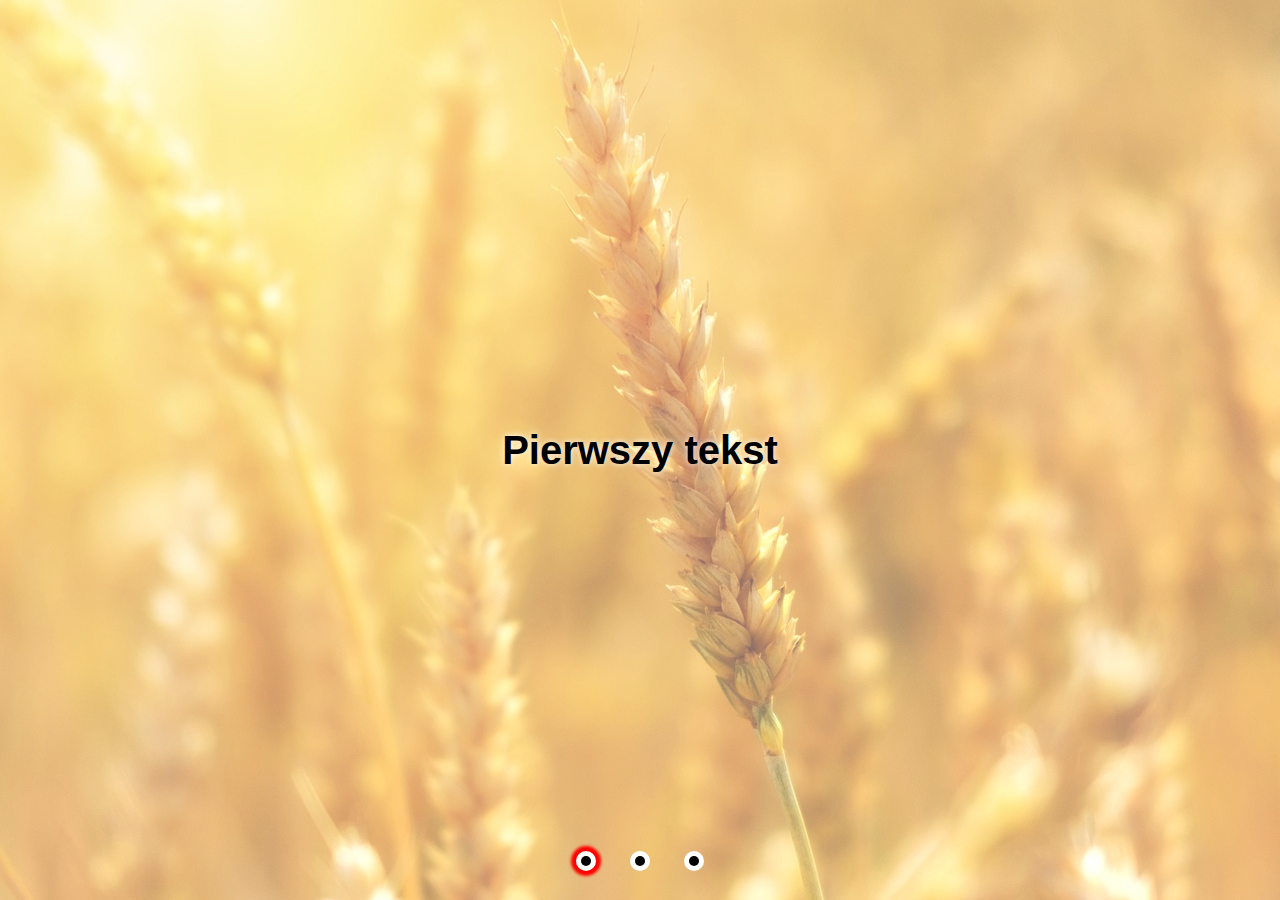
<file: zad10/index.html>
<!DOCTYPE html>
<html lang="en">

<head>
  <meta charset="UTF-8">
  <title>Slider</title>
  <style>
    * {
      margin: 0;
    }

    header {
      width: 100%;
      height: 100vh;
      position: relative;
      overflow: hidden;
    }

    img {
      position: absolute;
      min-width: 100%;
      min-height: 100%;
      position: absolute;
      top: 50%;
      left: 50%;
      transform: translate(-50%, -50%);
      opacity: 0.6;
    }

    h1 {
      position: absolute;
      top: 50%;
      left: 50%;
      transform: translate(-50%, -50%);
      font-size: 40px;
      font-family: tahoma, sans-serif;
      text-shadow: 0 0 6px white;
    }

    .dots {
      position: absolute;
      bottom: 30px;
      left: 50%;
      transform: translateX(-50%)
    }

    .dots span {
      display: inline-block;
      background-color: #000;
      margin: 0 20px;
      width: 10px;
      height: 10px;
      border-radius: 50%;
      box-shadow: 0 0 0 5px white;
    }

    .dots span.active {
      box-shadow: 0 0 0 5px white, 0 0 3px 10px red;
    }
  </style>
</head>

<body>
  <header>
    <img class="slider" src="images/img1.jpg" alt="">
    <h1 class="slider">Pierwszy tekst</h1>
    <div class="dots">
      <span id="one" class="active"></span>
      <span id="two"></span>
      <span id="three"></span>
    </div>
  </header>

  <script src="main.js"></script>
</body>

</html>
</file>
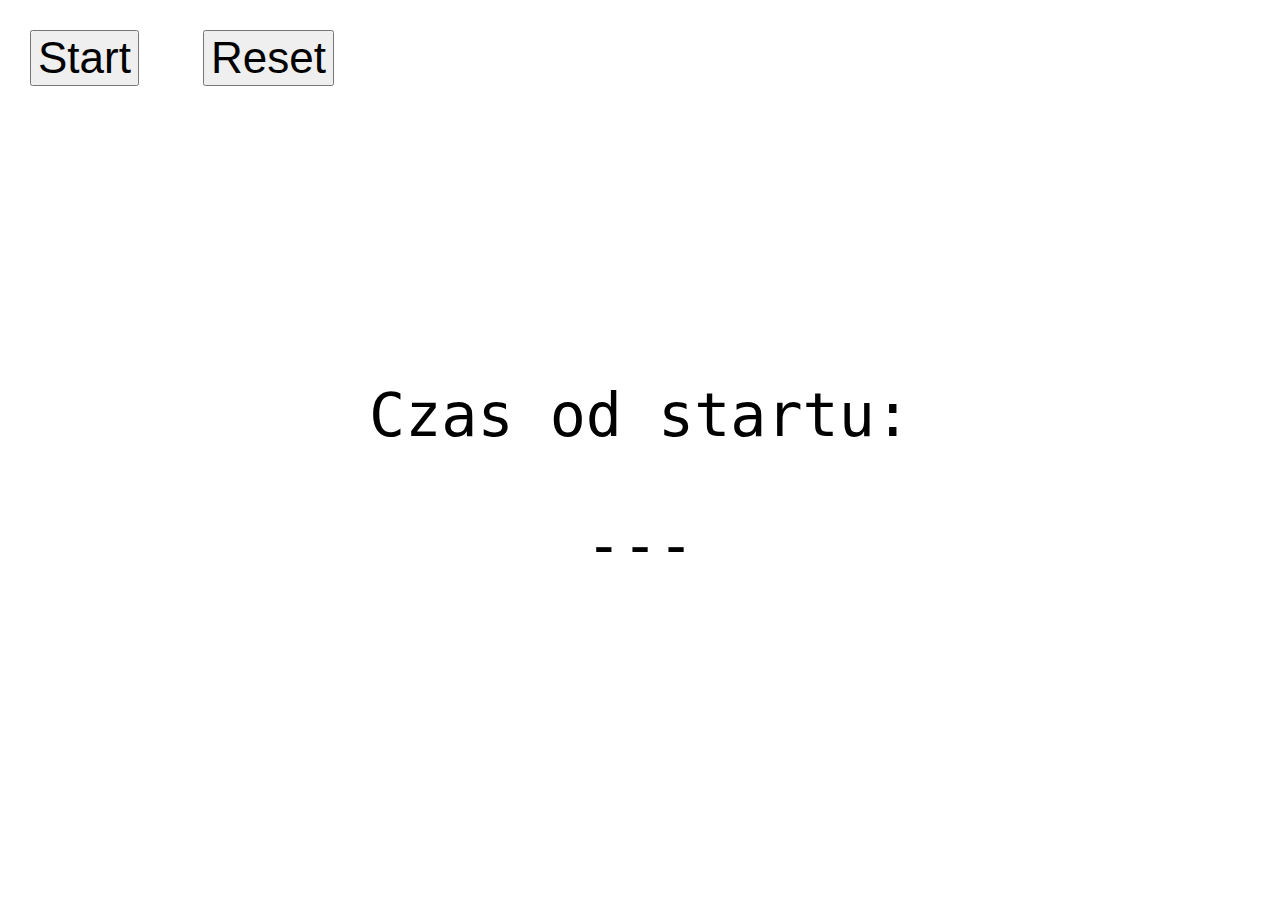
<file: zad12/index.html>
<!-- zadanie 12 ver2 - stoper -->
<!DOCTYPE html>
<html lang="en">

<head>
    <meta charset="UTF-8">
    <meta name="viewport" content="width=device-width, initial-scale=1.0">
    <meta http-equiv="X-UA-Compatible" content="ie=edge">
    <title>Projekt 11 - zadanie 3 - stoper</title>
    <style>
        body {
            margin: 0;
        }

        .time {
            position: absolute;
            width: 100vw;
            top: 50%;
            left: 0;
            transform: translateY(-50%);
            font-size: 60px;
            text-align: center;
            font-family: monospace;
        }

        button {
            font-size: 44px;
            margin: 30px;
        }
    </style>
</head>

<body>
    <button class="main">Start</button>
    <button class="reset">Reset</button>
    <div class="time">
        <p>Czas od startu:</p>
        <div>---</div>
    </div>
    <script src="main.js">

    </script>
</body>

</html>
</file>
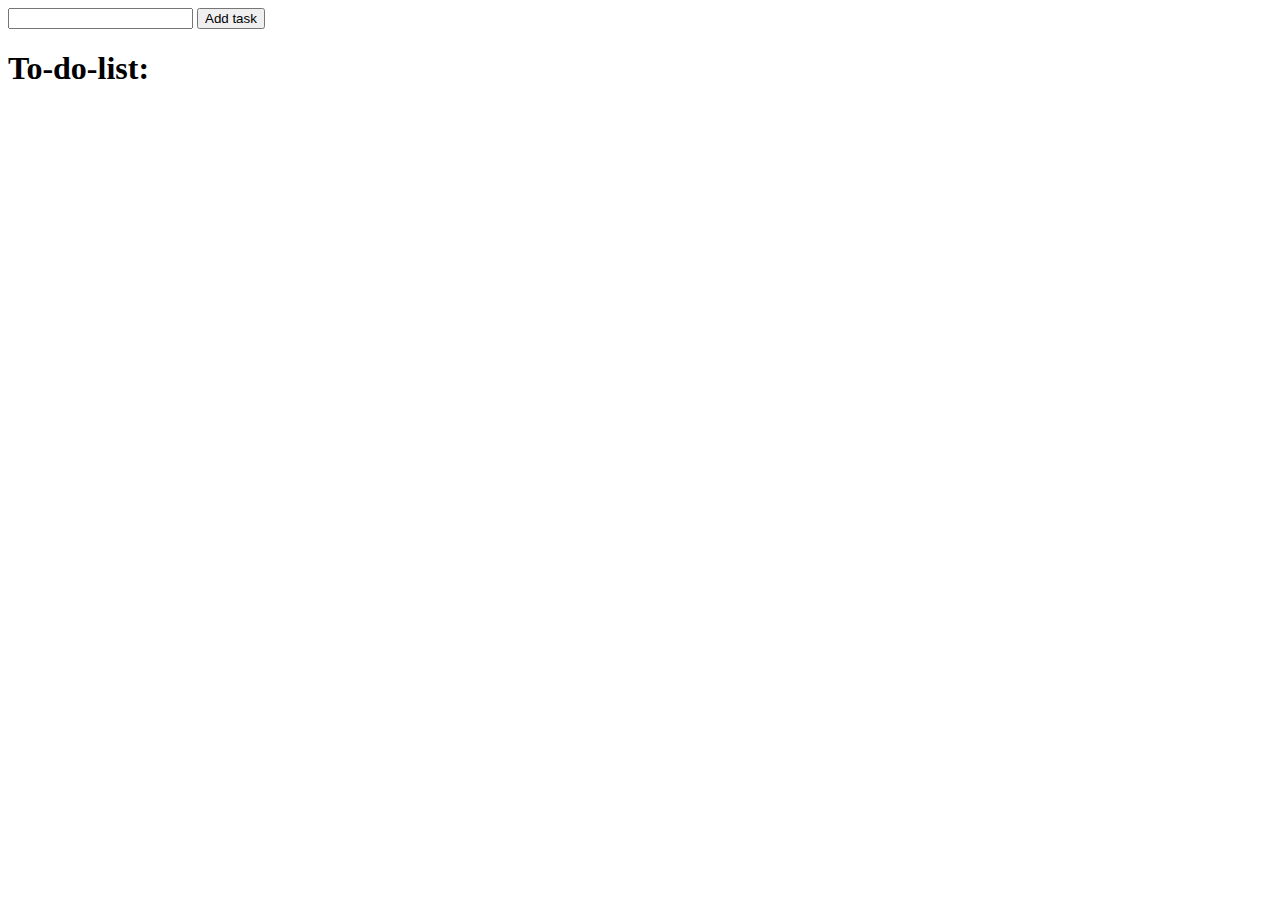
<file: zad13 to-do-list/index.html>
<!DOCTYPE html>
<html lang="en">
<head>
    <meta charset="UTF-8">
    <meta http-equiv="X-UA-Compatible" content="IE=edge">
    <meta name="viewport" content="width=device-width, initial-scale=1.0">
    <title>to-do-list</title>
</head>
<body>
    <form>
        <input type="text">
        <button>Add task</button>
    </form>
    <h1>To-do-list:</h1>
    <ul></ul>
    <script src="main.js"></script>
</body>
</html>
</file>
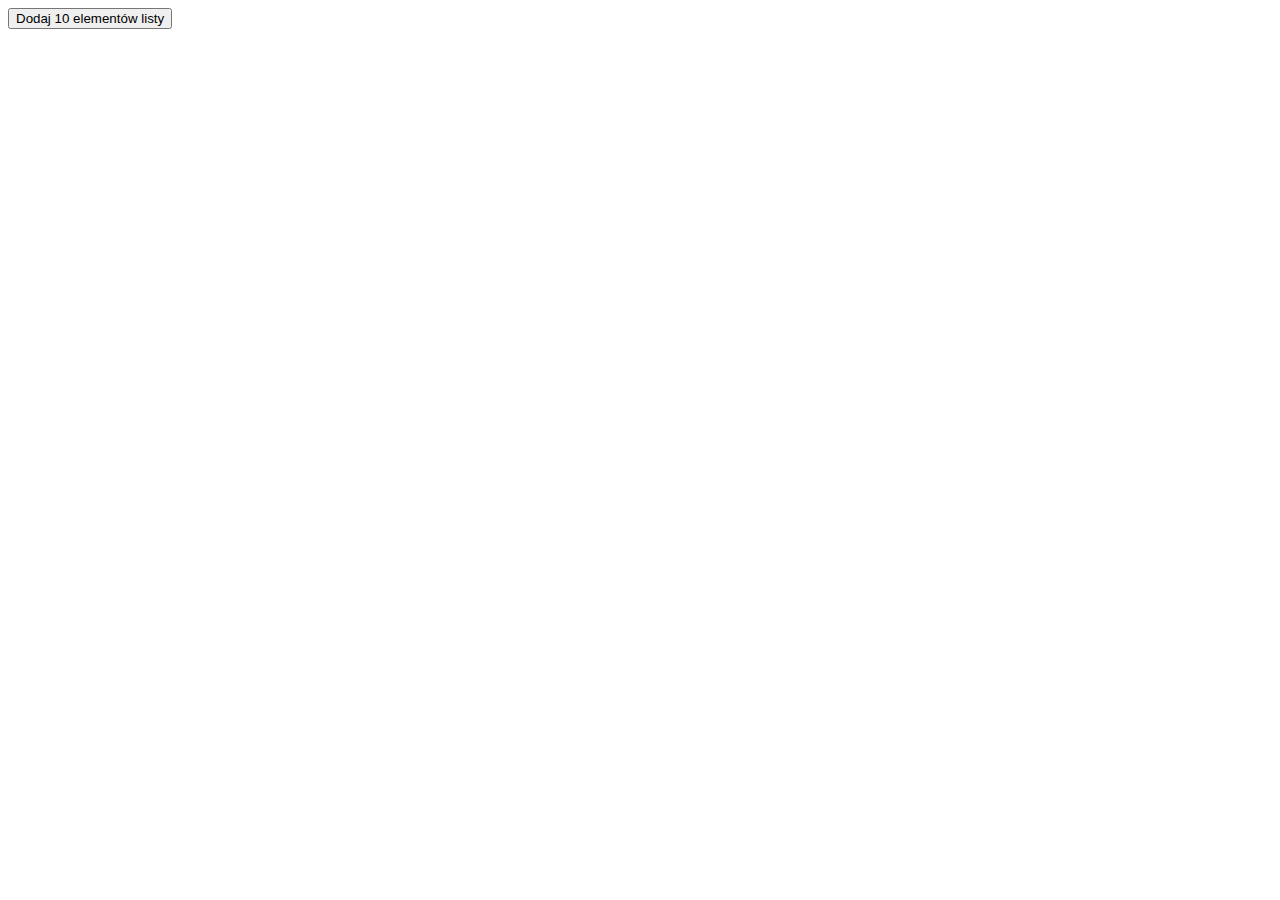
<file: zad4/index.html>
<!-- Projekt 3 - Zadanie 2 -
 https://websamuraj.pl/examples/js/projekt3-zad2/
 
- Stwórz rozwiązanie z pomocą dwóch funkcji w oparciu o strukturę w main.js Nie dodawaj nic więcej do zakresu globalnego.

- funkcja init, która będzie uruchomiona po wczytaniu strony. Jej zadaniem jest:
--- stworzyć dwa elementy
<button>Dodaj 10 elementów listy</buttn>
<ul></ul>
--- dodaj je do body
--- ustaw nasłuchiwanie na przycisk


--- funkcja createLiElements, która będzie uruchamiana po kliknięciu przycisku stworzonego przez funkcję init. Jej zadanie to:
--- tworzenie 10 elementów li i umieszczanie ich w elemencie ul
--- kazdy z 10 elementów ma mieć swój indeks (order) pczy czym kolejne 10 elementów ma być konynuacją 
--- (czilu pierwszy klik mamy 1-10, kolejny 11-20 itd)
--- każdy kolejny element il ma mieć font-size większy o 1px.

- bez zmian w pliku html (nie dodajemy html-a i css-a). Cały kod piszemy w elemencie main.js

-->
<!DOCTYPE html>
<html lang="en">

<head>
 <meta charset="UTF-8">
 <title>Projekt 3 - zadanie 2</title>


</head>

<body>

 <script src="main.js"></script>
</body>

</html>
</file>
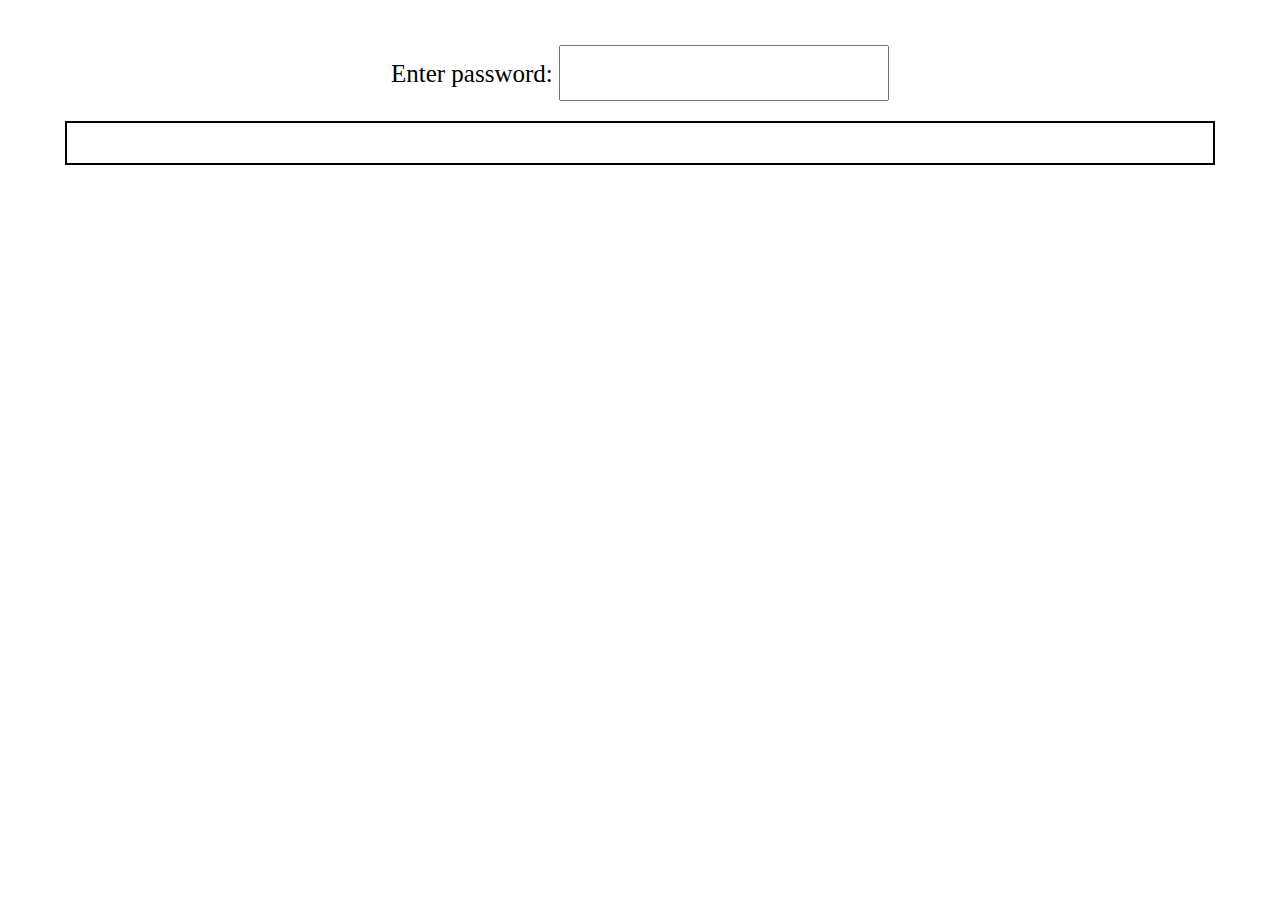
<file: zad7/index.html>
<!DOCTYPE html>
<html lang="en">
<head>
    <meta charset="UTF-8">
    <meta http-equiv="X-UA-Compatible" content="IE=edge">
    <meta name="viewport" content="width=device-width, initial-scale=1.0">
    <title>Document</title>
    <link rel="stylesheet" href="style.css">
</head>
<body>
    <label for="password">Enter password: </label><input id="password" type="text">
    <div>
        <p></p>
    </div>
    <script src="main.js"></script>
</body>
</html>
</file>
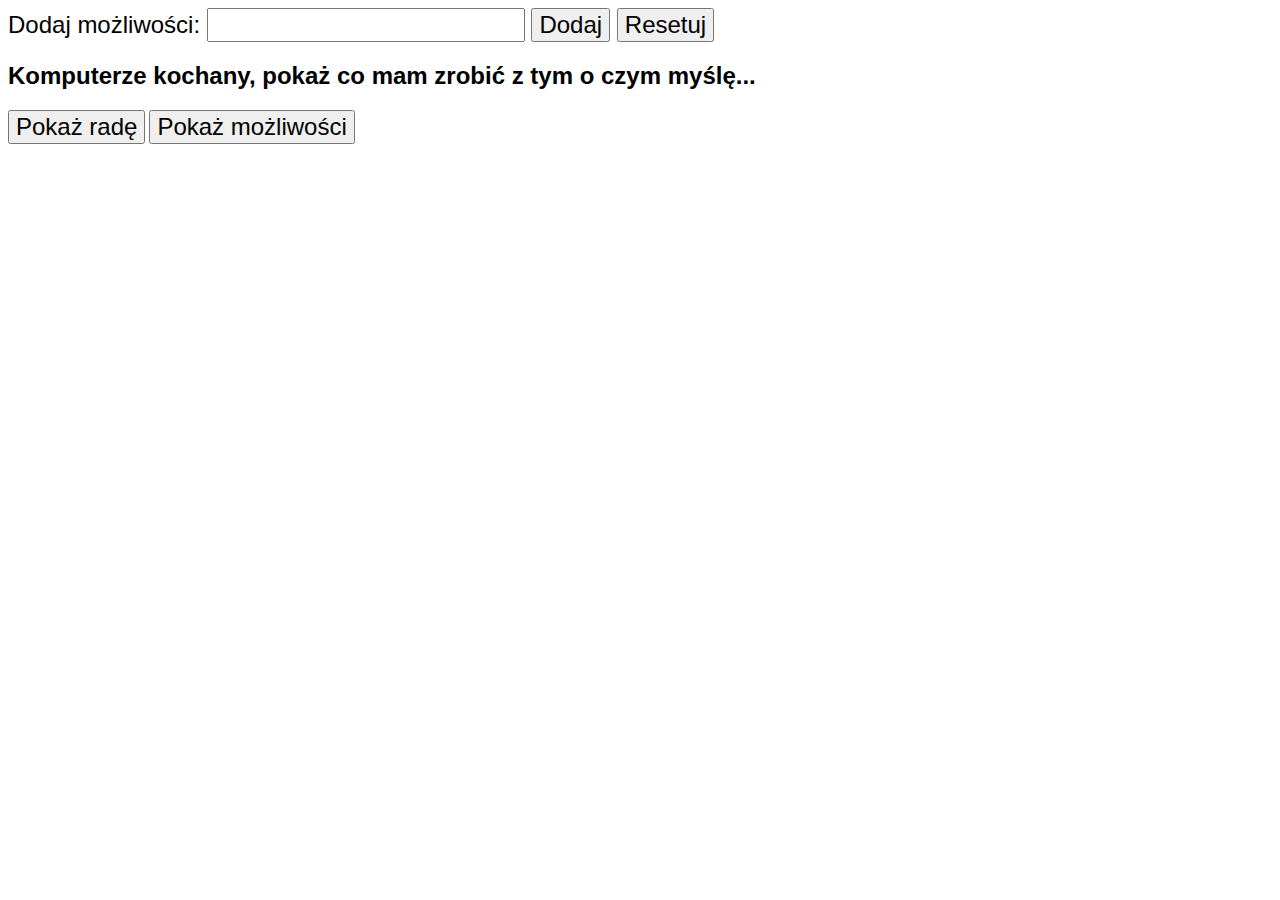
<file: zad8/index.html>
<!-- Projekt docelowy:
https://websamuraj.pl/examples/js/projekt6-zad1/ -->
<!-- Stwórz tablicę przechowującą możliwości z dwoma wartościami domyślnymi (np. walcz, przemyś to jeszcze raz) -->
<!-- Przycisk dodaj: dodaje możliwości do tablicy -- aktualna zawartość tablicy po dodaniu wyświetla się w konsoli -->
<!-- Przycisk reset: usuwa możliwości (tablica staje się pusta) -->
<!-- Przycisk pokaż odpowiedź - losuje z tablicy możliwość -->
<!-- Przycisk pokaż możliwości - pokazuje w alercie zawartość tablicy -->

<!DOCTYPE html>
<html lang="en">

<head>
 <meta charset="UTF-8">
 <meta name="viewport" content="width=device-width, initial-scale=1.0">
 <meta http-equiv="X-UA-Compatible" content="ie=edge">
 <title>Apka życiowa - powiedz co mam zrobić</title>
 <style>
  body * {
  font-size: 24px;
  font-family: arial;
 }
 </style>
</head>

<body>
 <form action="">
  <label>Dodaj możliwości: </label><input type="text">
  <button class="add">Dodaj</button>
  <button class="clean">Resetuj</button>
 </form>
 <h2>Komputerze kochany, pokaż co mam zrobić z tym o czym myślę...</h2>
 <button class="showAdvice">Pokaż radę</button>
 <button class="showOptions">Pokaż możliwości</button>
 <h1></h1>
 <script src="main.js"></script>
</body>

</html>
</file>
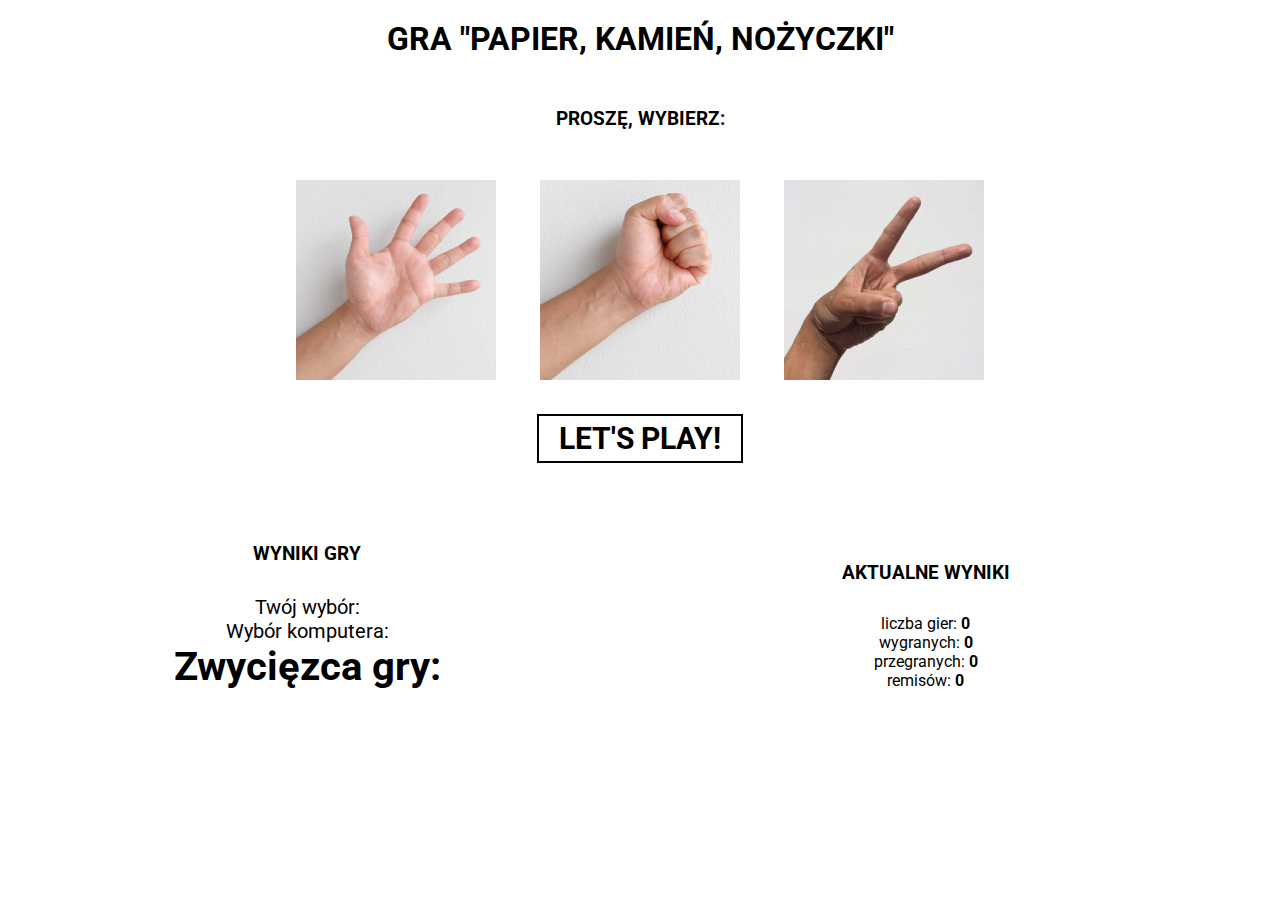
<file: zad9/index.html>
<!DOCTYPE html>
<html lang="pl">

<head>
    <meta charset="UTF-8">
    <meta name="viewport" content="width=device-width, initial-scale=1.0">
    <meta http-equiv="X-UA-Compatible" content="ie=edge">
    <link href="https://fonts.googleapis.com/css?family=Roboto&amp;subset=latin-ext" rel="stylesheet">

    <title>Gra papier kamień nożyczki</title>
    <style>
        * {
            margin: 0;
            padding: 0;
            box-sizing: border-box;
            font-family: roboto, sans-serif;
        }

        h1 {
            text-align: center;
            margin: 20px 0;
        }

        h3 {
            margin: 30px 0;
        }

        .panel {
            margin: 20px;
        }

        .panel-left,
        .panel-right {
            display: inline-block;
            width: 48%;
            overflow: hidden;
            margin: 40px auto 0;
            text-align: center;
        }

        .panel-left p {
            font-size: 20px;
        }

        .panel h3 {
            text-align: center;
        }

        h1,
        h3 {
            text-transform: uppercase;
        }

        h2 {
            font-size: 40px;
        }

        .select {
            overflow: hidden;
            text-align: center;
            margin: 0 auto;
            max-width: 1000px;
        }

        .select img {
            width: 200px;
            margin: 20px;
            display: inline-block;

        }

        button {
            display: block;
            padding: 5px 20px;
            border: 2px solid black;
            text-transform: uppercase;
            background-color: #fff;
            font-weight: bold;
            margin: 10px auto;
            transition: .3s;
            font-size: 30px;
            cursor: pointer;
        }

        button:hover {
            background-color: rgb(20, 20, 20);
            color: white
        }

        span {
            font-weight: bold;
        }
    </style>
</head>

<body>
    <h1>GRA "PAPIER, KAMIEŃ, NOŻYCZKI"</h1>

    <div class="select">

        <h3>Proszę, wybierz:</h3>

        <img data-option="papier" class="first" src="papier.jpg" alt="" title="Papier">

        <img data-option="kamień" src="kamien.jpg" alt="" title="Kamień">

        <img data-option="nożyczki" src="nozyczki.jpg" alt="" title="nożyczki">

    </div>

    <button class="start">Let's play!</button>

    <div class="panel-left">
        <h3>Wyniki gry</h3>
        <p>Twój wybór: <span data-summary="your-choice"></span></p>
        <p>Wybór komputera: <span data-summary="ai-choice"></span></p>
        <h2>Zwycięzca gry: <span data-summary="who-win"></span></h2>
    </div>

    <div class="panel-right">
        <h3>Aktualne wyniki</h3>
        <p>liczba gier: <span class="numbers">0</span></p>
        <p>wygranych: <span class="wins">0</span></p>
        <p>przegranych: <span class="losses">0</span></p>
        <p>remisów: <span class="draws">0</span></p>
    </div>

    <script src="game.js"></script>
</body>

</html>
</file>
<file: zad7/style.css>
body {
     margin: 5vh;
     text-align: center;
 }

 label,
 input {
     height: 50px;
     line-height: 50px;
     font-size: 25px;
 }

 div {
     border: 2px solid black;
     font-size: 40px;
     margin: 20px;
 }
</file>
